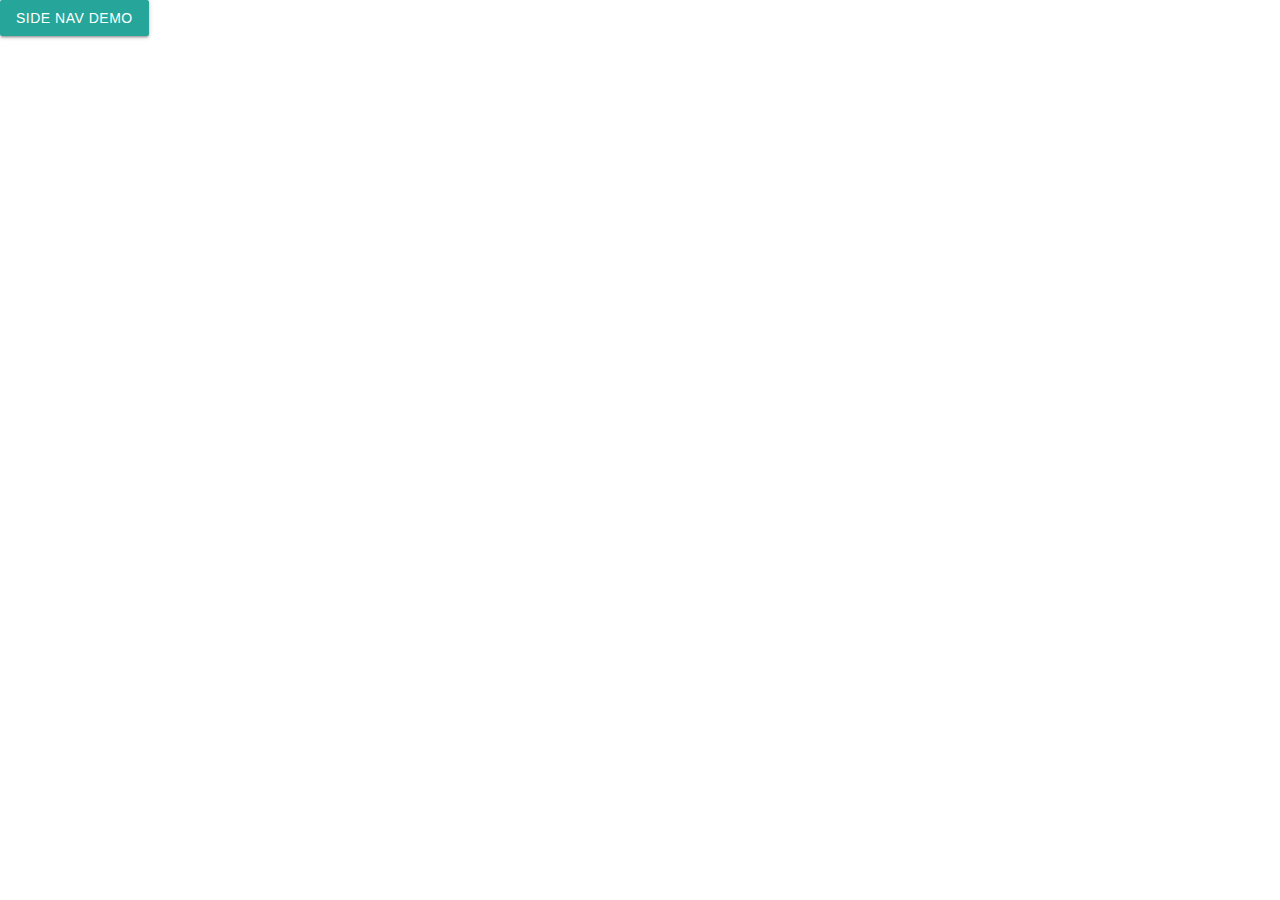
<file: index.html>
<!DOCTYPE html>
<html lang="en">

<head>
    <meta charset="UTF-8">
    <meta name="viewport" content="width=device-width, initial-scale=1.0">
    <meta http-equiv="X-UA-Compatible" content="ie=edge">
    <link rel="stylesheet" href="https://cdnjs.cloudflare.com/ajax/libs/materialize/1.0.0/css/materialize.min.css">
    <link rel="stylesheet" href=https://cdnjs.cloudflare.com/ajax/libs/font-awesome/4.7.0/css/font-awesome.css>
    
    
    <link rel="stylesheet" href="assets/style.css">

    <title>Document</title>
</head>

<body>
  <!--SideBar-->
<div>
    <ul id="slide-out" class="sidenav" style="transform: translateX(0%);">
        <li>
            <div class="user-view">
                <div class="background">
                    <img src="assets/images/Undertale_Nav_bar.jpg">
                </div>
                <a href="#user">
                    <img class="circle" style="width: 180px; height: 180px;" src="assets/images/david.jpg">
                </a>
                <a href="#name">
                    <span class="white-text name">David Dobson</span>
                </a>
                <div class="" id="social-icons">
                    <a href="https://www.linkedin.com/in/david-dobson-02576447/" target="_blank"><i class="fa fa-linkedin fa-2x" title="LinkedIn"></i></a>
                    <!-- <a href="" target="_blank"><i class="fa  fa-twitter  fa-2x " title="Twitter"></i></a> -->
                    <a href="https://www.facebook.com/david.dobson.1293" target="_blank"><i class="fa  fa-facebook  fa-2x " title="Stackoverflow"></i></a>
                    <a href="https://github.com/ddobson001" target="_blank"><i class="fa  fa-github  fa-2x " title="Github"></i></a>
                  </div>
                <a href="#email">
                    <span class="white-text email">David.M.Dobson@hotmail.com</span>
                </a>
            </div>
        </li>
        <li>
            <a href="index.html">
                <i class="fa fa-home fa-2x">Home</i></a>
        </li>
        <li>
            <a class="waves-effect" href="portfolio.html">
                <i class="fa fa-folder-open fa-2x"></i>Portfolio</a>
        </li>
    
        <li>
            
            <a class="waves-effect" href="contact.html">
                <i class="fa fa-mobile-phone fa-2x"></i>Contact</a>
        </li>
    </ul>

<a href="#" data-target="slide-out" class="sidenav-trigger btn">Side nav demo</a>

</div>

<!--Content of HomePage-->



    <!--Jquery-->
    <script src="https://cdnjs.cloudflare.com/ajax/libs/jquery/3.2.1/jquery.min.js"></script>
<!--Materialize javascript-->
    <script src="https://cdnjs.cloudflare.com/ajax/libs/materialize/1.0.0/js/materialize.min.js"></script>
<!--Javascript-->
    <script src="assets/java.js"></script>
<!--Button to show and hide side nav-->
<script>
$(document).ready(function(){
    $('.sidenav').sidenav();
  });</script>
</body>

</html>
</file>
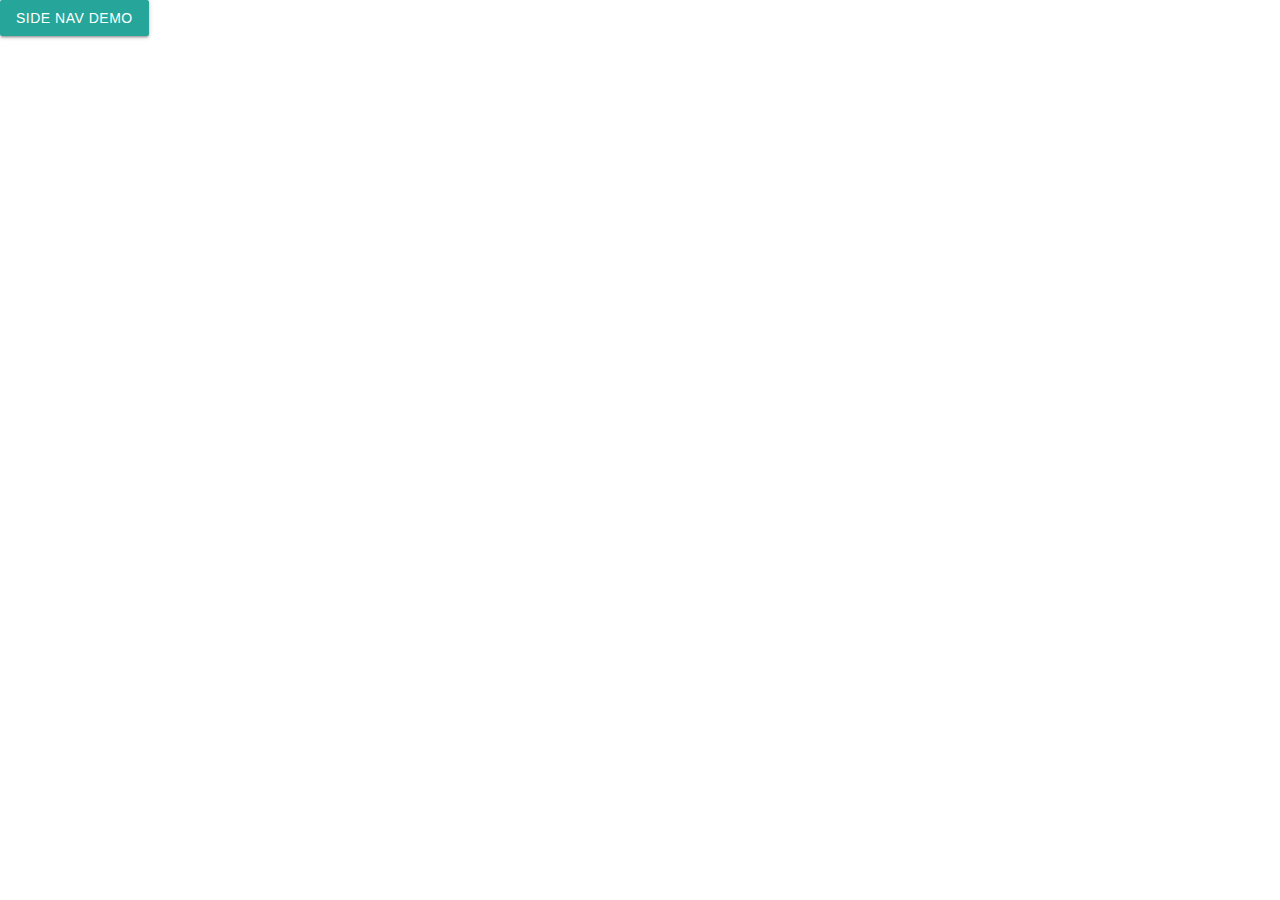
<file: contact.html>
<!DOCTYPE html>
<html lang="en">

<head>
    <meta charset="UTF-8">
    <meta name="viewport" content="width=device-width, initial-scale=1.0">
    <meta http-equiv="X-UA-Compatible" content="ie=edge">
    <link rel="stylesheet" href="https://cdnjs.cloudflare.com/ajax/libs/materialize/1.0.0/css/materialize.min.css">
    <link rel="stylesheet" href=https://cdnjs.cloudflare.com/ajax/libs/font-awesome/4.7.0/css/font-awesome.css>
    
    
    <link rel="stylesheet" href="assets/style.css">

    <title>Document</title>
</head>

<body>
  
<div>
    <ul id="slide-out" class="sidenav" style="transform: translateX(0%);">
        <li>
            <div class="user-view">
                <div class="background">
                    <img src="assets/images/Undertale_Nav_bar.jpg">
                </div>
                <a href="#user">
                    <img class="circle" style="width: 180px; height: 180px;" src="assets/images/david.jpg">
                </a>
                <a href="#name">
                    <span class="white-text name">David Dobson</span>
                </a>
                <div class="" id="social-icons">
                    <a href="https://www.linkedin.com/in/david-dobson-02576447/" target="_blank"><i class="fa fa-linkedin fa-2x" title="LinkedIn"></i></a>
                    <!-- <a href="" target="_blank"><i class="fa  fa-twitter  fa-2x " title="Twitter"></i></a> -->
                    <a href="https://www.facebook.com/david.dobson.1293" target="_blank"><i class="fa  fa-facebook  fa-2x " title="Stackoverflow"></i></a>
                    <a href="https://github.com/ddobson001" target="_blank"><i class="fa  fa-github  fa-2x " title="Github"></i></a>
                  </div>
                <a href="#email">
                    <span class="white-text email">David.M.Dobson@hotmail.com</span>
                </a>
            </div>
        </li>
        <li>
            <a href="index.html">
                <i class="fa fa-home fa-2x">Home</i></a>
        </li>
        <li>
            <a class="waves-effect" href="portfolio.html">
                <i class="fa fa-folder-open fa-2x"></i>Portfolio</a>
        </li>
    
        <li>
            
            <a class="waves-effect" href="contact.html">
                <i class="fa fa-mobile-phone fa-2x"></i>Contact</a>
        </li>
    </ul>

<a href="#" data-target="slide-out" class="sidenav-trigger btn">Side nav demo</a>

</div>

    <!--Jquery-->
    <script src="https://cdnjs.cloudflare.com/ajax/libs/jquery/3.2.1/jquery.min.js"></script>
<!--Materialize javascript-->
    <script src="https://cdnjs.cloudflare.com/ajax/libs/materialize/1.0.0/js/materialize.min.js"></script>
<!--Javascript-->
    <script src="assets/java.js"></script>
<!--Button to show and hide side nav-->
<script>
$(document).ready(function(){
    $('.sidenav').sidenav();
  });</script>
</body>

</html>
</file>
<file: assets/style.css>
.fa {
    display: inline-block;
    font: normal normal normal 14px/1 FontAwesome;
    text-rendering: auto;
color: white
}

.fa-2x{
    font-size: 2em;
}

#social-icons {
    margin-top: 18px;
 
}
</file>
